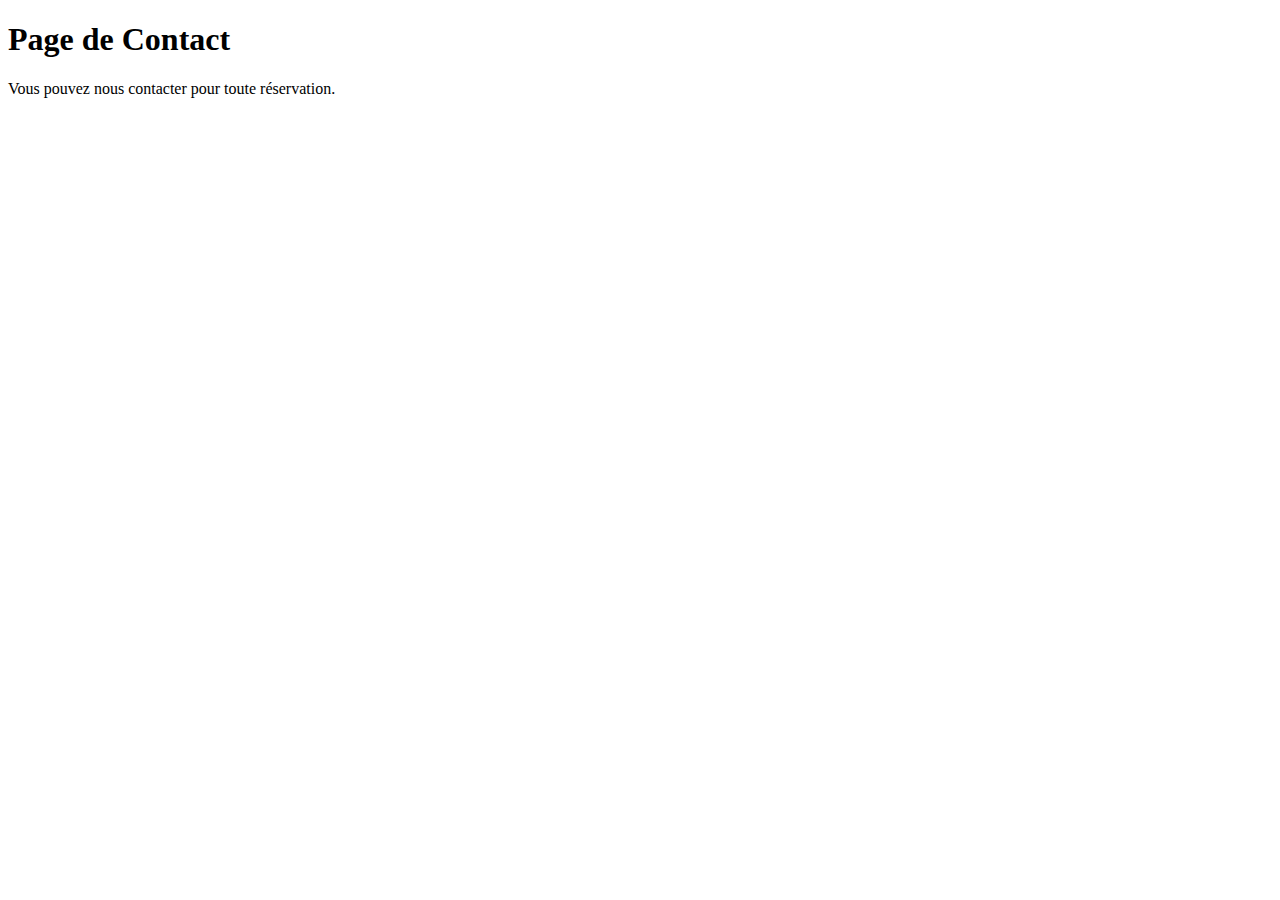
<file: contact.html>
<!DOCTYPE html>
<html lang="fr">
<head>
  <meta charset="UTF-8">
  <title>Contact</title>
</head>
<body>
  <h1>Page de Contact</h1>
  <p>Vous pouvez nous contacter pour toute réservation.</p>
</body>
</html>
</file>
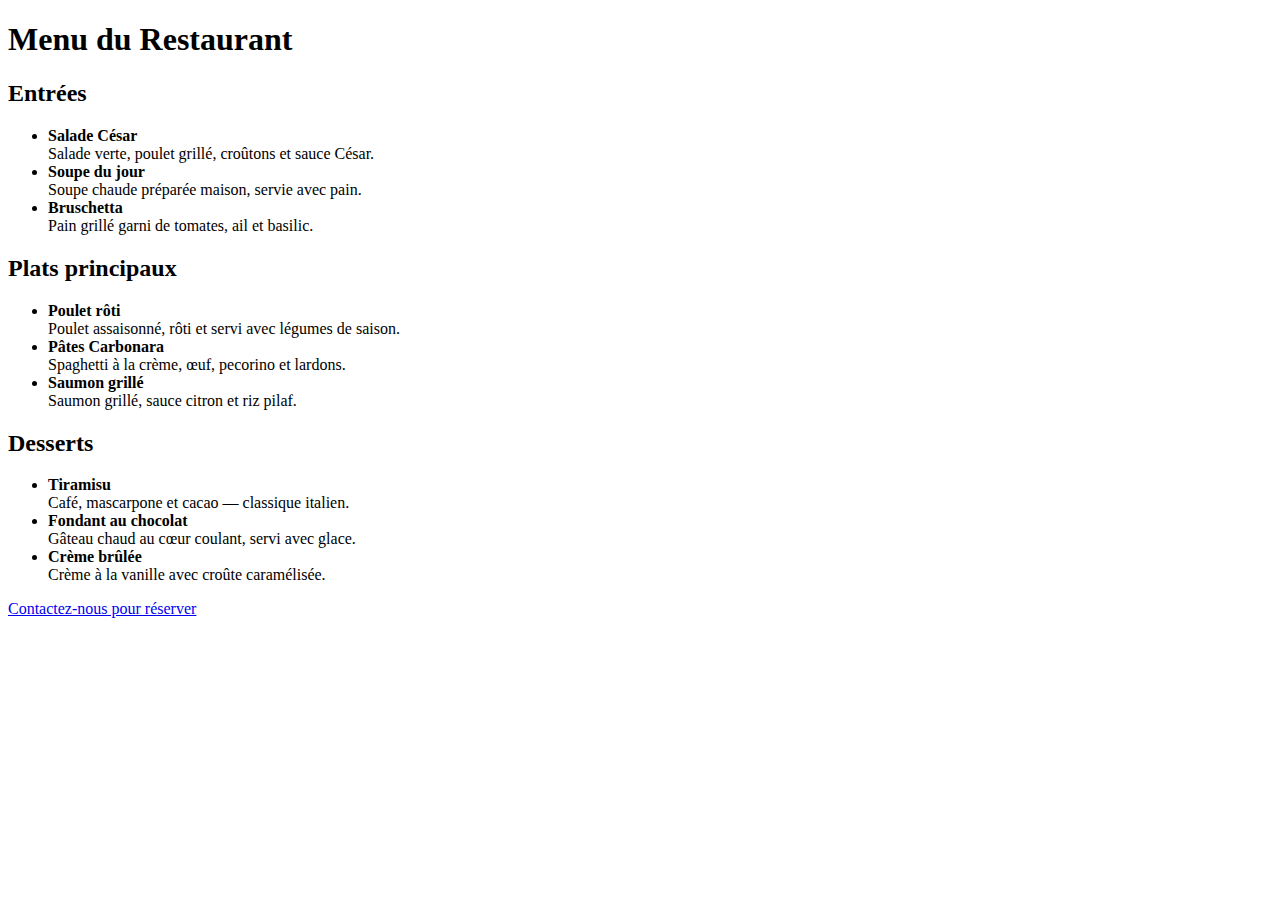
<file: menu.html>
<!DOCTYPE html>
<html lang="fr">
<head>
  <meta charset="UTF-8">
  <title>Menu du Restaurant</title>
</head>
<body>

  <h1>Menu du Restaurant</h1>

  <h2>Entrées</h2>
  <ul>
    <li><strong>Salade César</strong><br>Salade verte, poulet grillé, croûtons et sauce César.</li>
    <li><strong>Soupe du jour</strong><br>Soupe chaude préparée maison, servie avec pain.</li>
    <li><strong>Bruschetta</strong><br>Pain grillé garni de tomates, ail et basilic.</li>
  </ul>

  <h2>Plats principaux</h2>
  <ul>
    <li><strong>Poulet rôti</strong><br>Poulet assaisonné, rôti et servi avec légumes de saison.</li>
    <li><strong>Pâtes Carbonara</strong><br>Spaghetti à la crème, œuf, pecorino et lardons.</li>
    <li><strong>Saumon grillé</strong><br>Saumon grillé, sauce citron et riz pilaf.</li>
  </ul>

  <h2>Desserts</h2>
  <ul>
    <li><strong>Tiramisu</strong><br>Café, mascarpone et cacao — classique italien.</li>
    <li><strong>Fondant au chocolat</strong><br>Gâteau chaud au cœur coulant, servi avec glace.</li>
    <li><strong>Crème brûlée</strong><br>Crème à la vanille avec croûte caramélisée.</li>
  </ul>

  <p><a href="contact.html">Contactez-nous pour réserver</a></p>

</body>
</html>
</file>
